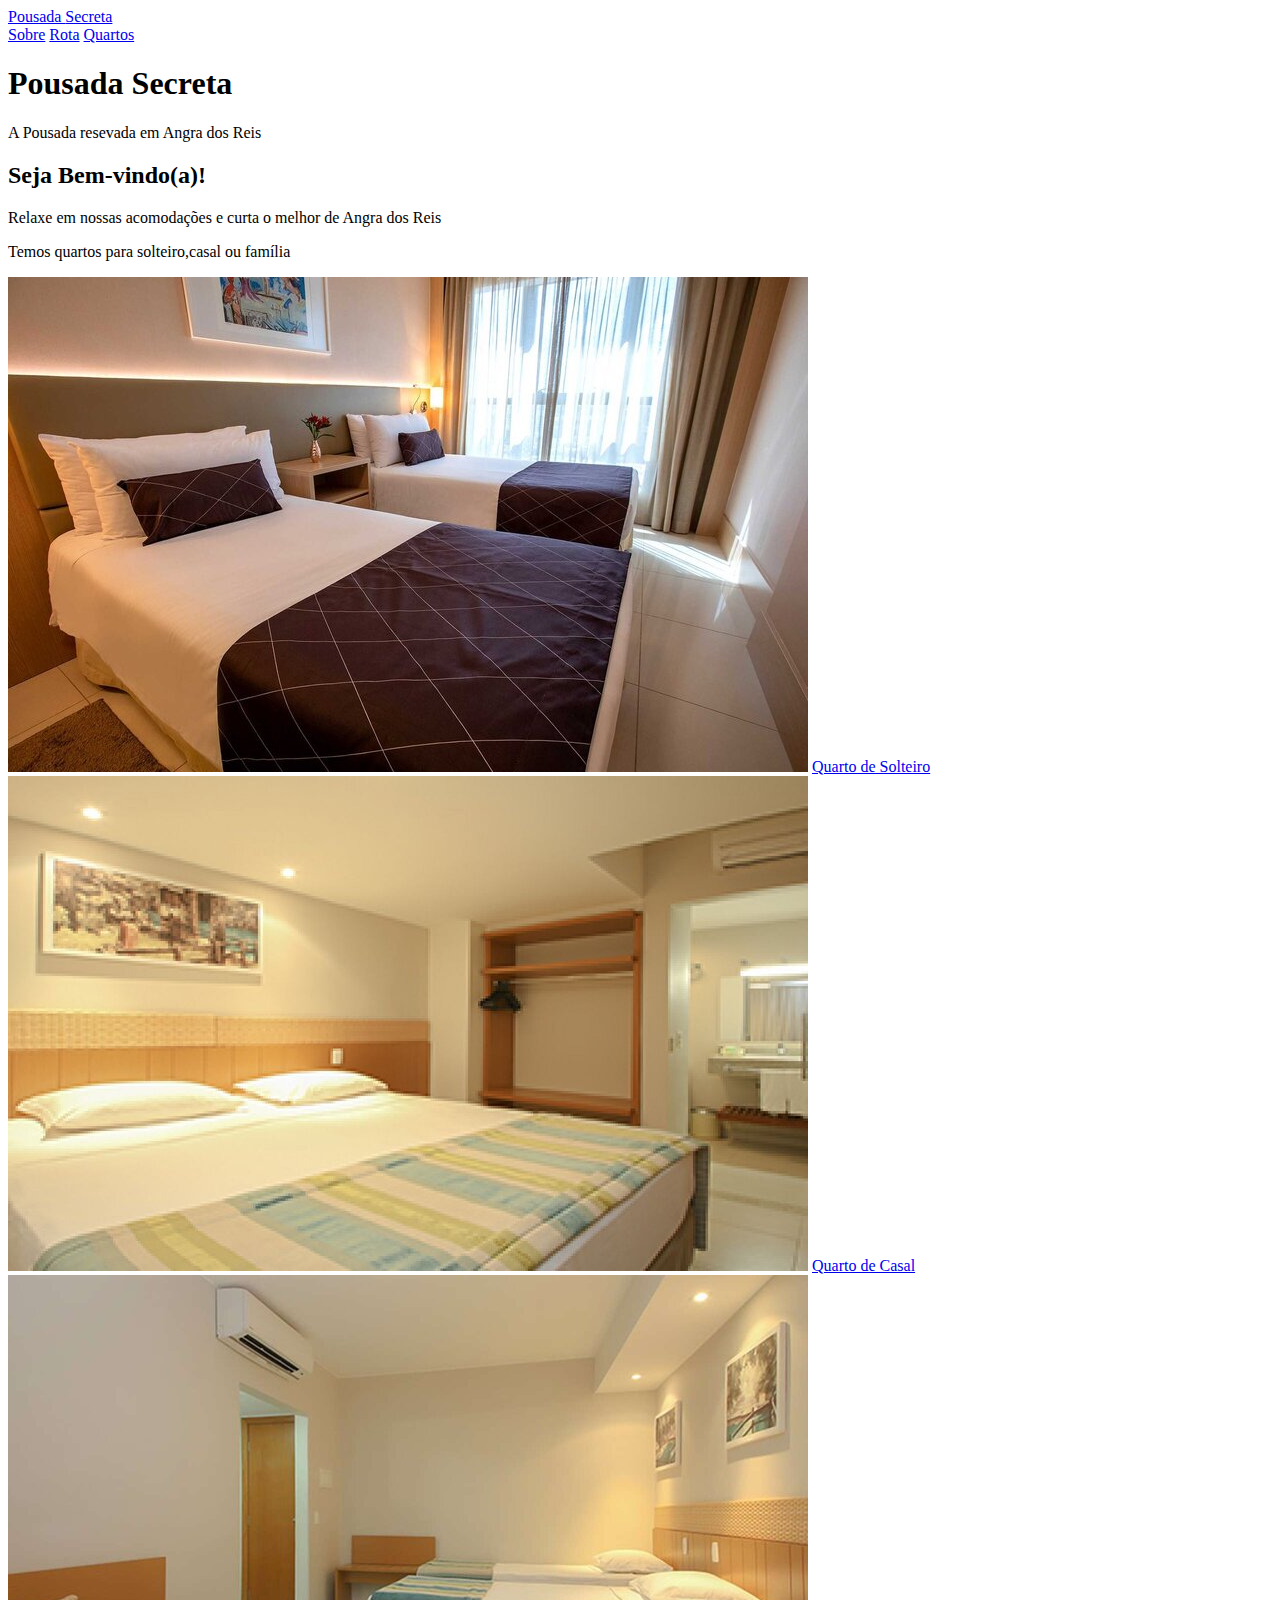
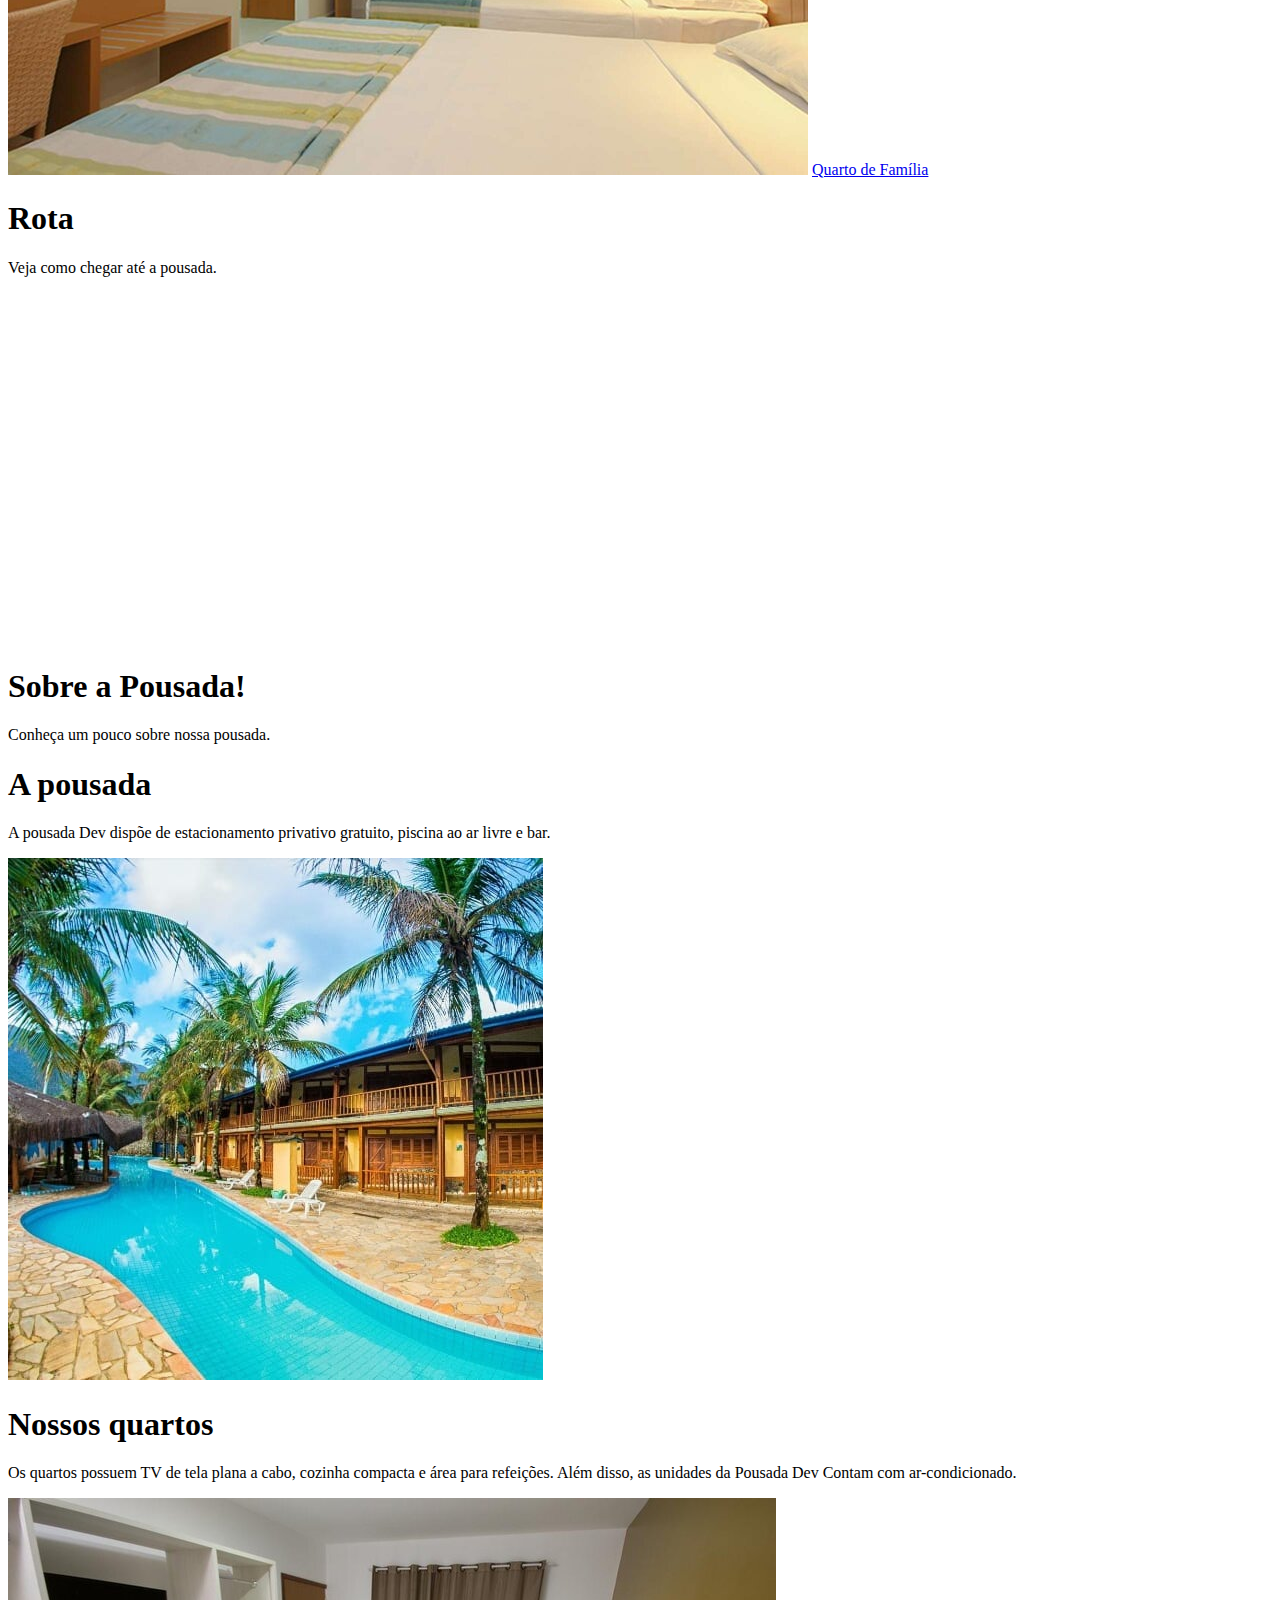
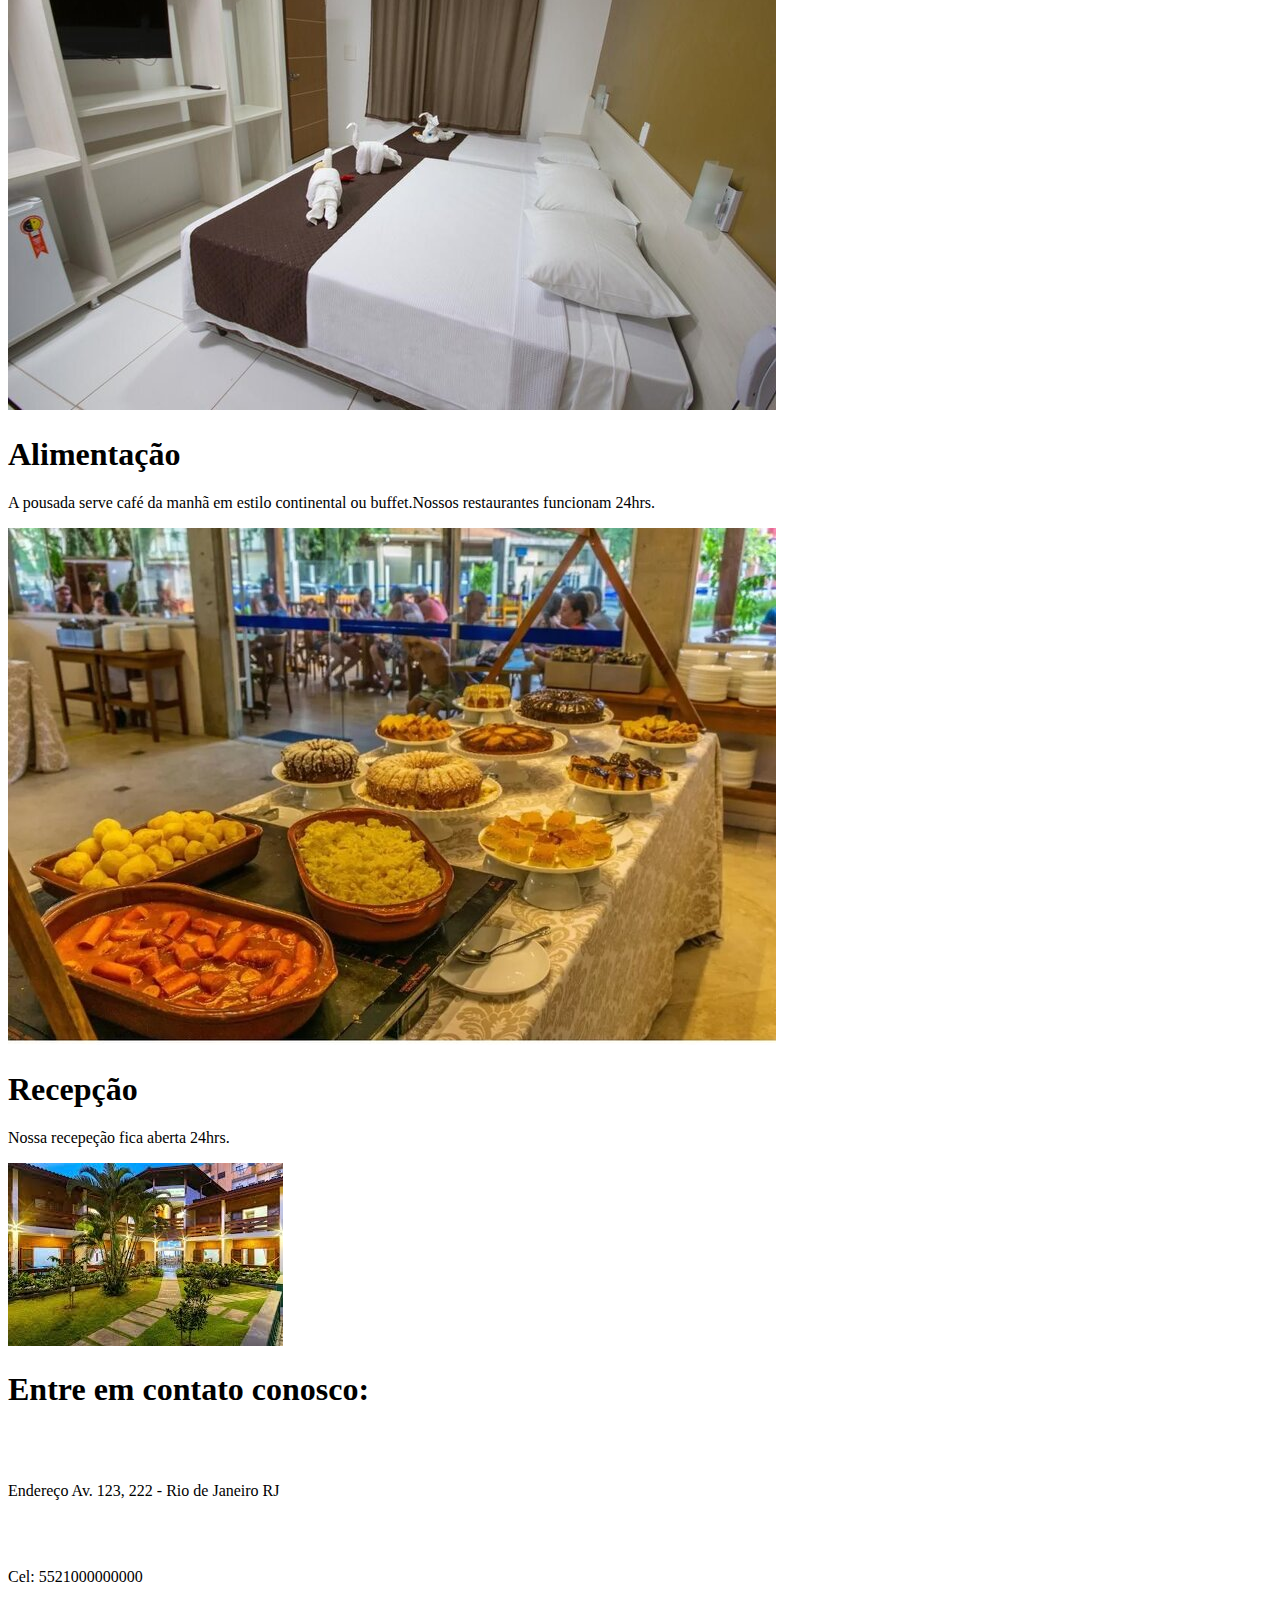
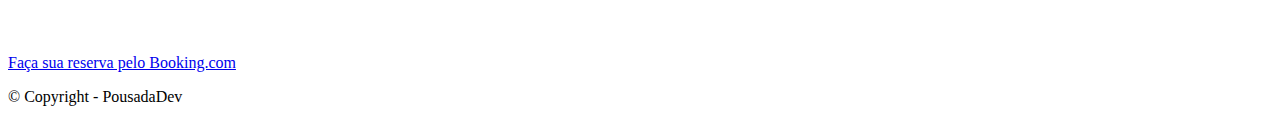
<file: Projetos/Projeto001/index.html>
<!DOCTYPE html>
<html lang="pt-br">
<head>
    <meta charset="UTF-8">
    <meta http-equiv="X-UA-Compatible" content="IE=edge">
    <meta name="viewport" content="width=device-width, initial-scale=1.0">
    <title>Pousada Secreta</title>
</head>
<body>
    <header>
        <section>
            <div>
                <a href="index.html">Pousada <span>Secreta</span></a> 
            </div>
            <div>
                <a href="#sobre">Sobre</a>
                <a href="#rota">Rota</a>
                <a href="quartos.html">Quartos</a>
            </div>
        </section>
    </header>
    <article>
        <section>
            <div>
                <h1>Pousada Secreta</h1>
                <p>A Pousada resevada em Angra dos Reis</p>
            </div>
        </section>
        <div>
            <h2>Seja Bem-vindo(a)!</h2>
            <p>Relaxe em nossas acomodações e curta o melhor de Angra dos Reis</p>
            <p>Temos quartos para solteiro,casal ou família</p>
        </div>
        <section>
            <div>
                <img src="assets/quarto-solteiro1.jpg" alt="quarto para solteiros" title="quartos de solteiro">
                <a href="#">Quarto de Solteiro</a>
            </div>
            <div>
                <img src="assets/quarto-casal1.jpg" alt="quarto para casal" title="quartos de casal">
                <a href="#">Quarto de Casal</a>
            </div>
            <div>
                <img src="assets/quarto-familia1.jpg" alt="quarto para familia" title="quarto para familia">
                <a href="#">Quarto de Família</a>
            </div>
        </section>
        <section id="rota">
            <h1>Rota</h1>
            <p>Veja como chegar até a pousada.</p>
        </section>
        <div> 
            <iframe src="https://www.google.com/maps/embed?pb=!1m14!1m8!1m3!1d14692.471710812997!2d-43.3641911!3d-22.9826906!3m2!1i1024!2i768!4f13.1!3m3!1m2!1s0x0%3A0x539cb07246f0e38d!2sVia%20Parque%20Shopping!5e0!3m2!1spt-BR!2sbr!4v1612707978931!5m2!1spt-BR!2sbr" width="100%" height="350" frameborder="0" style="border:0" allowfullscreen></iframe>
        </div>
        <section id="sobre">
                <h1>Sobre a Pousada!</h1>
                <p>Conheça um pouco sobre nossa pousada.</p>
        </section>
        <section>
            <div>
                <div>
                    <h1>A pousada</h1>
                    <p>A pousada Dev dispõe de estacionamento privativo gratuito, piscina ao ar livre e bar.</p>
                </div>
                <div><img src="assets/img1.jpg" alt="imagem da pousada"></div>
            </div>
            <div>
                <div>
                    <h1>Nossos quartos</h1>
                    <p>Os quartos possuem TV de tela plana a cabo, cozinha compacta e área para refeições. Além disso, as unidades da Pousada Dev Contam com ar-condicionado.</p>
                </div>
                <img src="assets/img2.jpg" alt="">
            </div>
            <div>
                <div>
                    <h1>Alimentação</h1>
                    <p>A pousada serve café da manhã em estilo continental ou buffet.Nossos restaurantes funcionam 24hrs.</p>
                </div>
                <img src="assets/img3.jpg" alt="">
            </div>
            <div>
                <div>
                    <h1>Recepção</h1>
                    <p>Nossa recepeção fica aberta 24hrs.</p>
                </div>
                <img src="assets/img5.jpg" alt="">
            </div>
        </section>

    </article>
    <footer>
           <div> <h1>Entre em contato conosco:</h1></div>
           <div><a  target="_blank"href="https://goo.gl/maps/wPAS58QxiTopxK6w7"></a></div>
           <div><img src="assets/icones/endereco.png" alt="Ícone endereco"><p></p></div> 
           <p>
            Endereço
            Av. 123, 222 - Rio de Janeiro RJ
          </p>
        </a>
  
        <div>
          <img src="assets/icones/telefone.png" alt="Ícone telefone" title="Ícone telefone"/>
  
          <p>
            Cel: 5521000000000
          </p>
        </div>
  
        <a target="_blank" href="https://www.booking.com/searchresults.pt-br.html?aid=375635;label=msn-wLZ0m4wRNI00wFHQAaaO3w-79920787059858%3Atikwd-79920803013016%3Aaud-808219487%3Aloc-20%3Aneo%3Amte%3Adec%3Aqsbooking;sid=9ca5cbe6c9db71b34b98c0738ea780f4;dest_id=-666610;dest_type=city&">
          <img src="assets/icones/calendario.png" alt="Ícone calendario" title="Ícone calendario"/>
  
          <p>
            Faça sua reserva pelo Booking.com
          </p>
        </a>
  
        <div>
          © Copyright - PousadaDev
        </div>
    </footer>
</body>
</html>
</file>
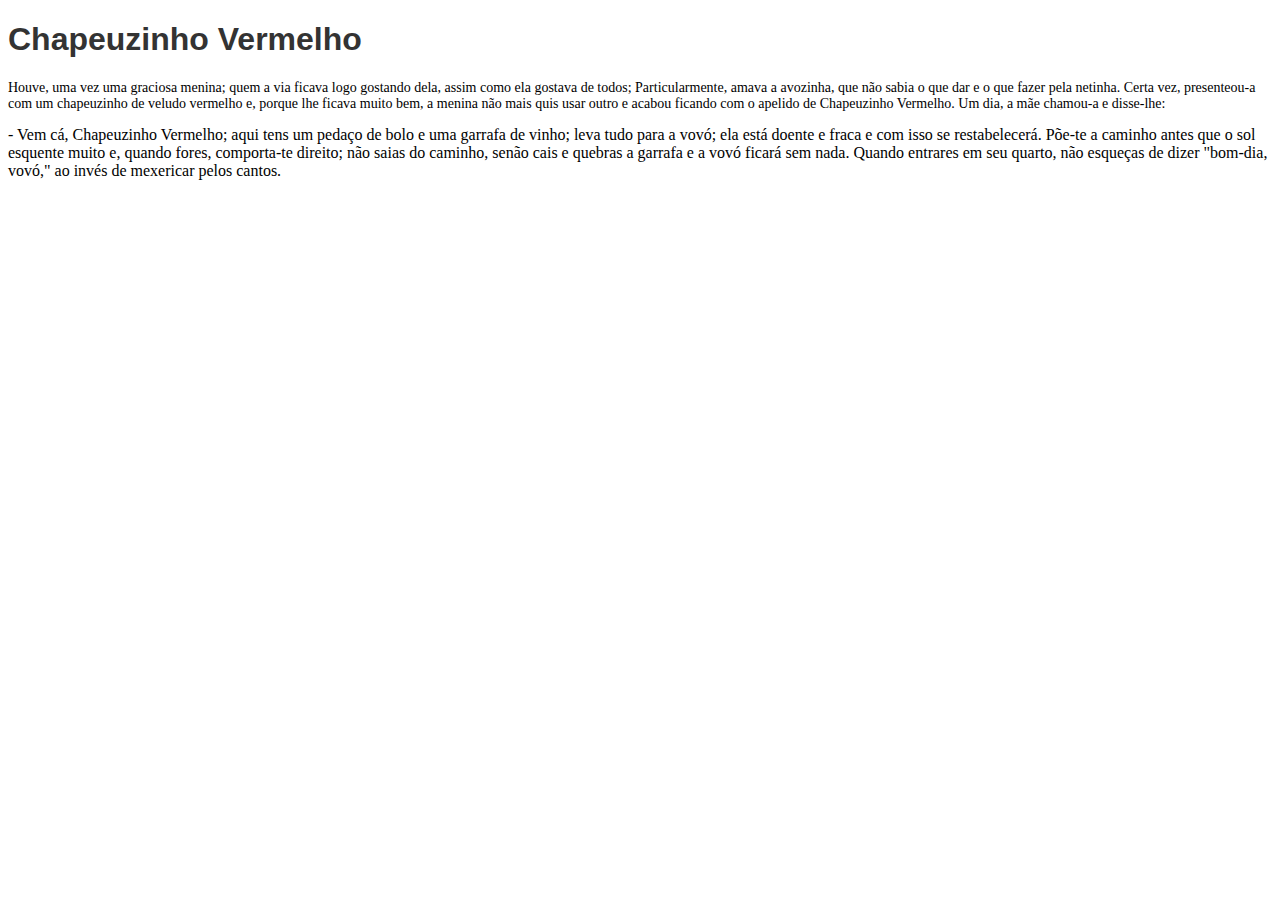
<file: HTML/Ex001.html>
<!DOCTYPE html>
<html lang="en">
<head>
    <meta charset="UTF-8">
    <meta http-equiv="X-UA-Compatible" content="IE=edge">
    <meta name="viewport" content="width=device-width, initial-scale=1.0">
    <link rel="stylesheet" href="../CSS/Ex001.css">
    <title>Chapeuzinho Vermelho - Conto dos irmãos Grimm</title>
</head>
<body>
    <h1>Chapeuzinho Vermelho</h1>
     <p>Houve, uma vez uma graciosa menina;
        quem a via ficava logo gostando dela,
        assim como ela gostava de todos;
        Particularmente, amava a avozinha, que não sabia o que dar e
        o que fazer pela netinha.
        Certa vez, presenteou-a com um chapeuzinho de
        veludo vermelho e, porque lhe ficava muito bem,
        a menina não mais quis usar outro e acabou ficando
        com o apelido de Chapeuzinho Vermelho.
        Um dia, a mãe chamou-a e disse-lhe:</p>
    <blockquote>- Vem cá, Chapeuzinho Vermelho;
        aqui tens um pedaço de bolo e uma garrafa de vinho;
        leva tudo para a vovó; ela está doente e fraca e
        com isso se restabelecerá.
        Põe-te a caminho antes que o sol esquente muito e,
        quando fores, comporta-te direito; não saias do caminho,
        senão cais e quebras a garrafa e a vovó ficará sem nada.
        Quando entrares em seu quarto, não esqueças de dizer
        "bom-dia, vovó," ao invés de mexericar pelos cantos.</blockquote>
</body>
</html>
</file>
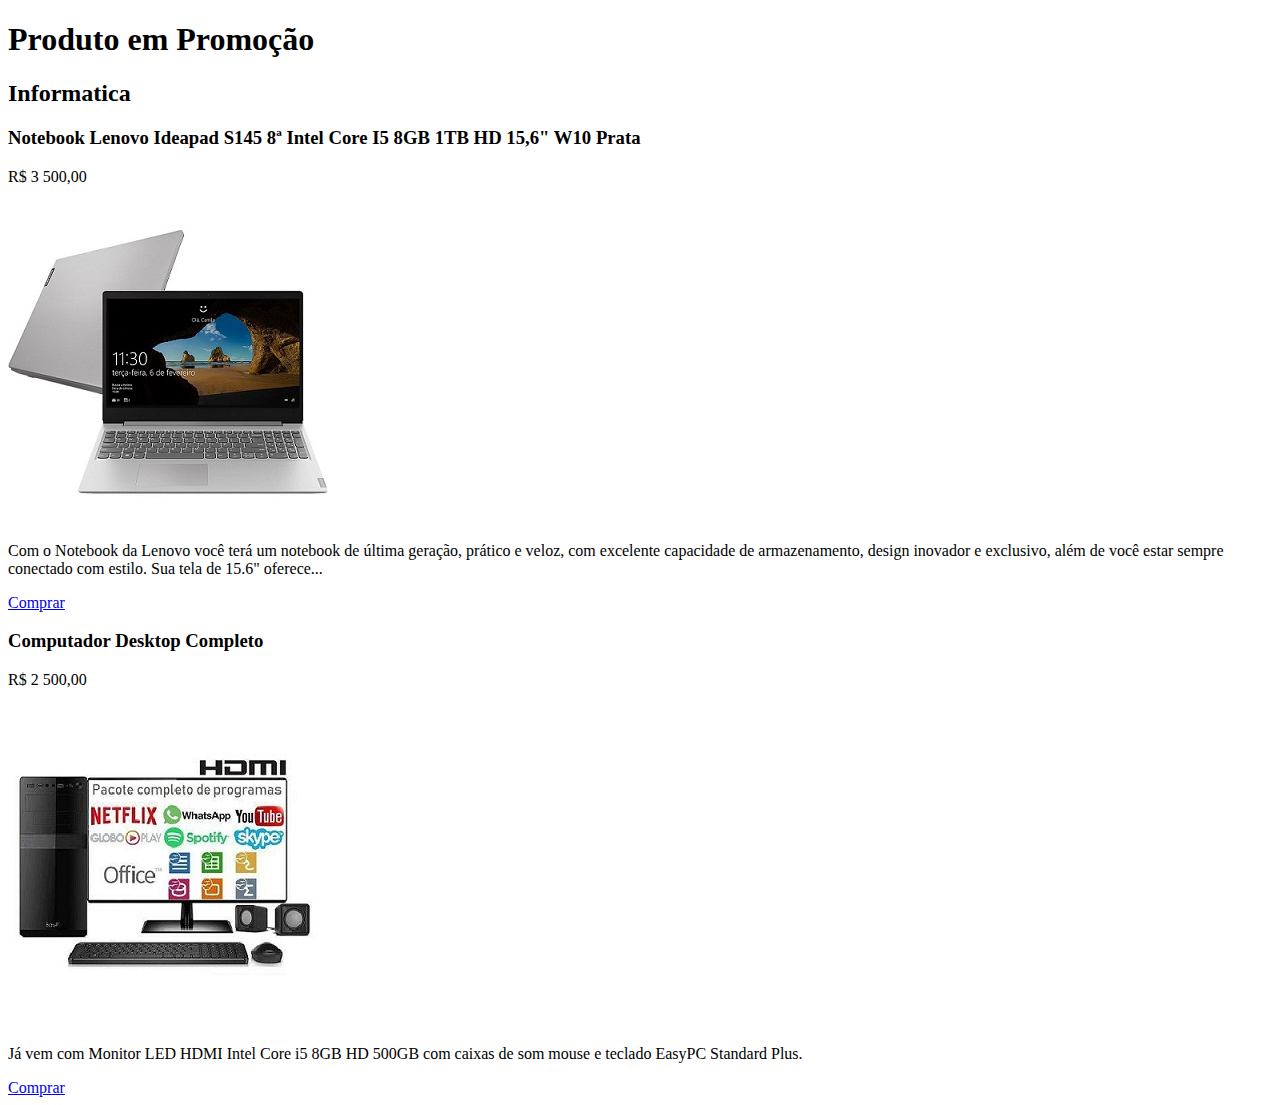
<file: HTML/Ex002.html>
<!DOCTYPE html>
<html lang="pt-br">
<head>
    <meta charset="UTF-8">
    <meta http-equiv="X-UA-Compatible" content="IE=edge">
    <meta name="viewport" content="width=device-width, initial-scale=1.0">
    <title>Loja virtual</title>
</head>
<body>
    <h1>Produto em Promoção</h1>
    <h2>Informatica</h2>
    <div>
        
        <h3>Notebook Lenovo Ideapad S145 8ª Intel Core I5 8GB 1TB HD 15,6" W10 Prata</h3>
        <p>R$ 3 500,00</p>
        <img src="projeto002/computador.jpg" alt="Computador Lenovo" title="Computador Lenovo">
        <p>Com o Notebook da Lenovo você terá um notebook de última geração,
            prático e veloz, com excelente capacidade de armazenamento, design
            inovador e exclusivo, além de você estar sempre conectado com estilo.
            Sua tela de 15.6" oferece...</p>
        <a href="https://lista.mercadolivre.com.br" target="_blank">Comprar</a>
    </div>
    <div>
        <h3>Computador Desktop Completo</h3>
        <p>R$ 2 500,00</p>
        <img src="projeto002/desktop.jpg" alt="Computador Desktop" title="Computador Desktop">
        <p>Já vem com Monitor LED HDMI Intel Core i5 8GB HD 500GB com caixas
            de som mouse e teclado EasyPC Standard Plus.</p>
        <a href="https://lista.mercadolivre.com.br" target="_blank">Comprar</a>
    </div>
</body>
</html>
</file>
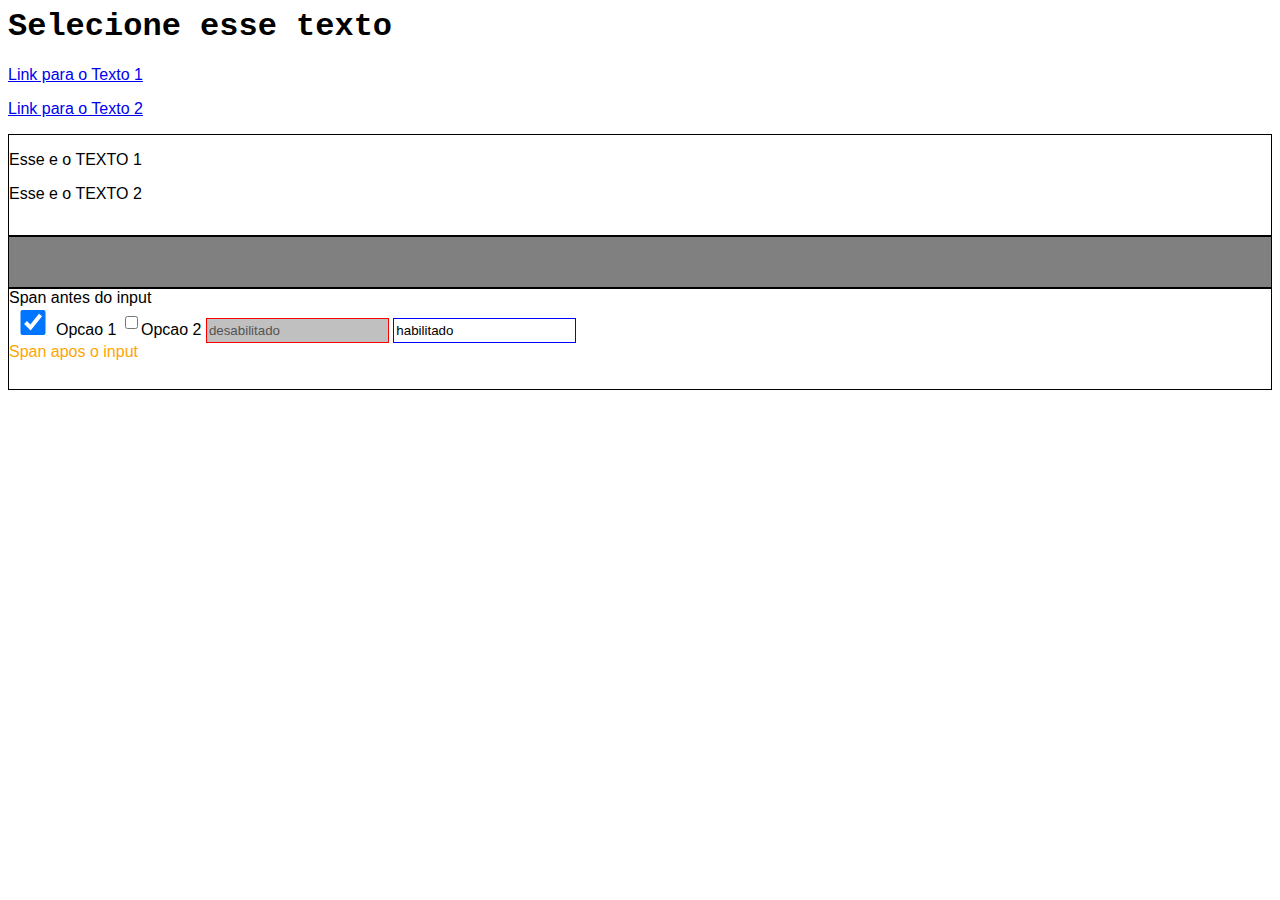
<file: HTML/ex003.html>
<html>
    <head>
        <link rel="stylesheet" type="text/css" href="seletores.css"/>
        <style>
            div{border:solid 1px; height:100px;}
        </style>
    </head>
    <body>
        <h1>Selecione esse texto</h1>
        <p><a href="#Texto1">Link para o Texto 1</a></p>
        <p><a href="#Texto2">Link para o Texto 2</a></p>
        <div>
            <p id="Texto1">Esse e o TEXTO 1</p>
            <p id="Texto2">Esse e o TEXTO 2</p>
        </div>
        <div id="divVazia"></div>
        <div>
            <span>Span antes do input</span><br/>
            <input type="checkbox" checked="checked" value="Opcao 1">Opcao 1
            <input type="checkbox"  value="Opcao 2">Opcao 2
            <input type="text" disabled="disabled" value="desabilitado"/>
            <input type="text" value="habilitado"/><br/>
            <span>Span apos o input</span>
        </div>
    </body>
</html>
</file>
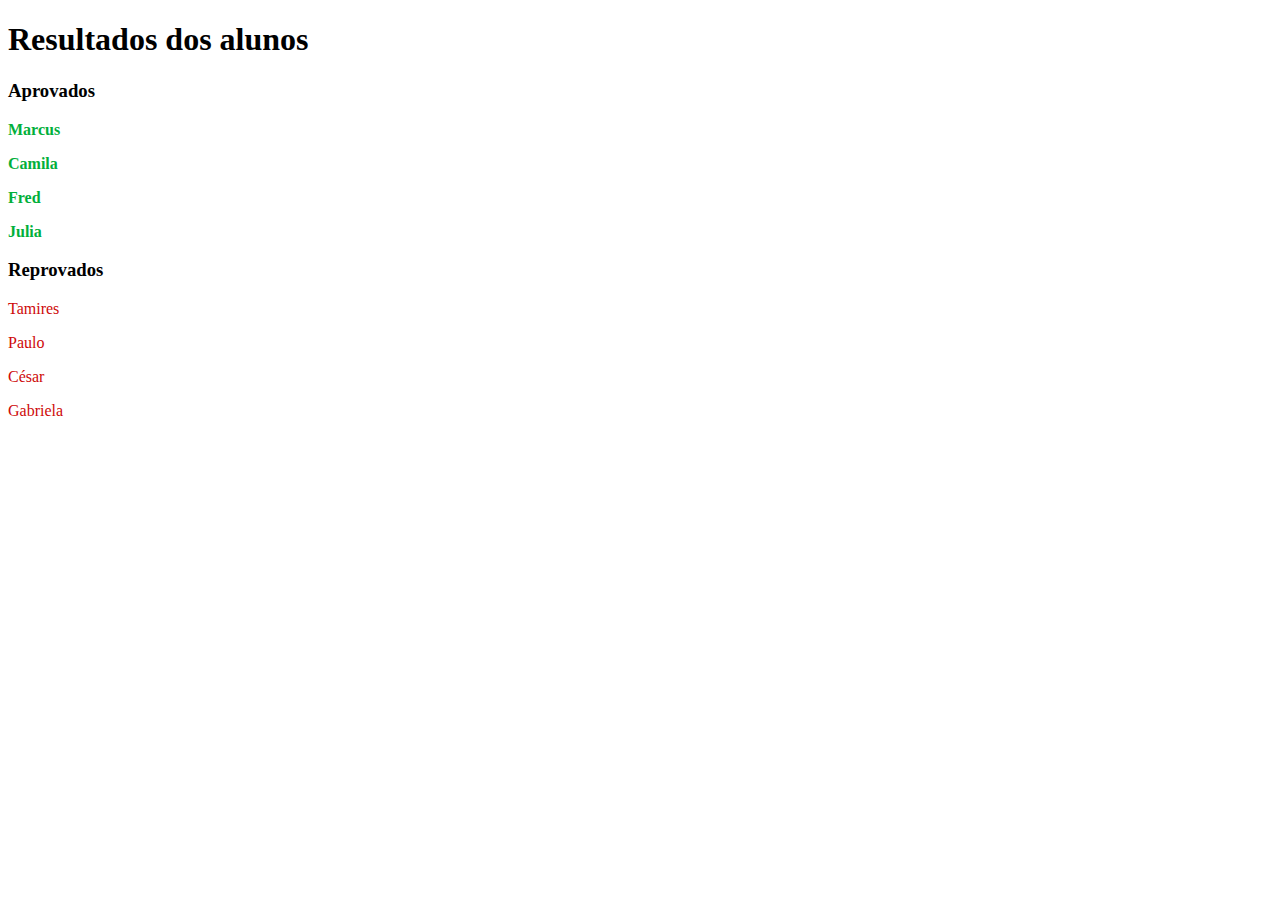
<file: HTML/Ex004.html>
<!DOCTYPE html>
<html>
    <head>
        <title>Resultados dos alunos</title>
        <meta name="description" content="Lista de aprovação" />
        <meta charset="UTF-8">
        <meta name="robots" content="noindex">
        <meta name="viewport" content="width=device-width, initial-scale=1.0">
        <style>
            b { color:#02af3b; }
            p { color: #ce0909; }
        </style>
    </head>
    <body>
        <h1>Resultados dos alunos</h1>

        <h3>Aprovados</h3>
        <div>
            <p><b>Marcus</b></p>
            <p><b>Camila</b></p>
            <p><b>Fred</b></p>
            <p><b>Julia</b></p>
        </div>
        <h3>Reprovados</h3>
        <div>
            <p>Tamires</p>
            <p>Paulo</p>
            <p>César</p>
            <p>Gabriela</p>
        </div>
    </body>
</html>
</file>
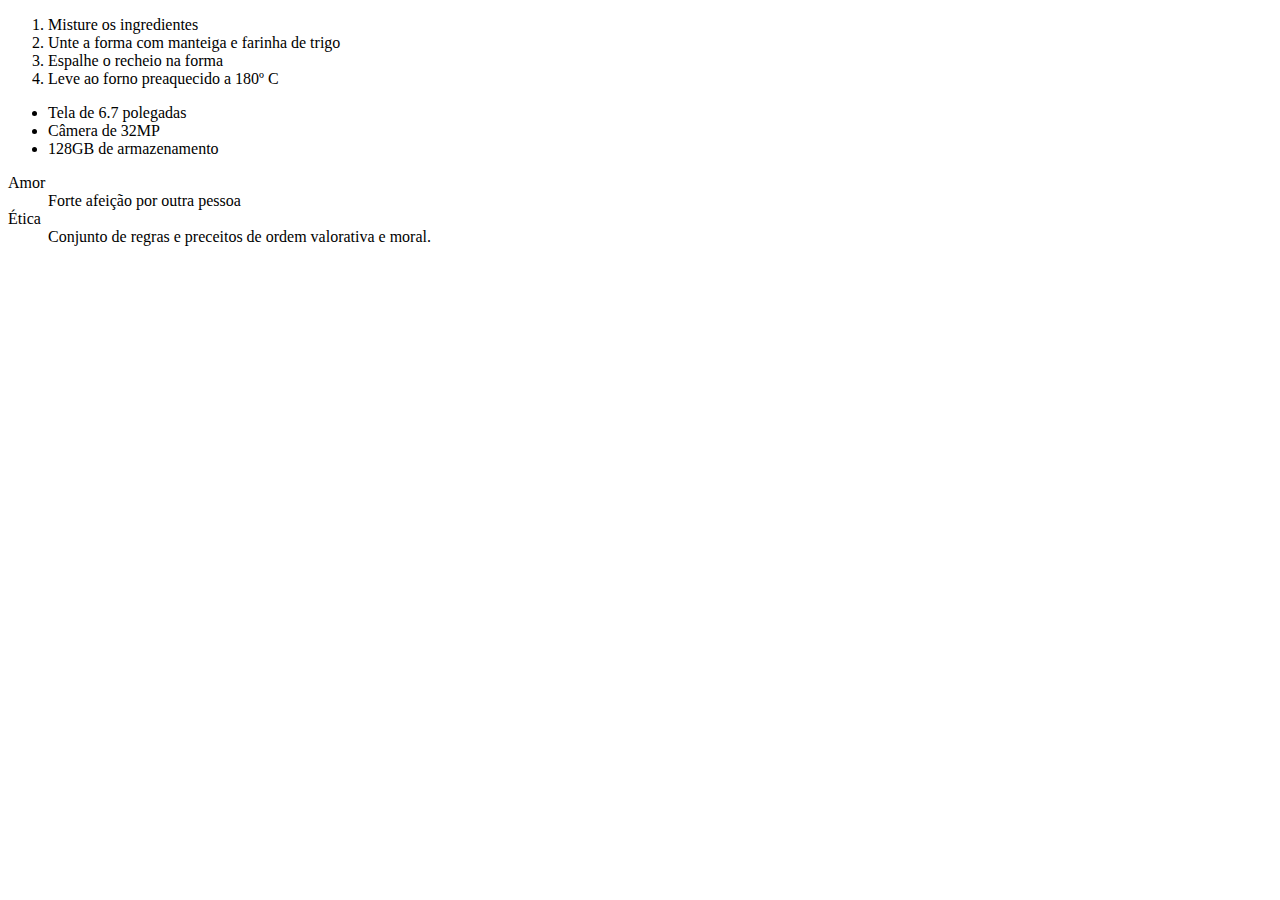
<file: HTML/Ex005.html>
<!DOCTYPE html>
<html lang="pt-bt">
<head>
    <meta charset="UTF-8">
    <meta http-equiv="X-UA-Compatible" content="IE=edge">
    <meta name="viewport" content="width=device-width, initial-scale=1.0">
    <title>Ex005</title>
</head>
<body>
    <!-- Preparo da torta salgada -->
<ol>
    <li>Misture os ingredientes</li>
    <li>Unte a forma com manteiga e farinha de trigo</li>
    <li>Espalhe o recheio na forma</li>
    <li>Leve ao forno preaquecido a 180º C</li>
   </ol>
   <!-- Características do Smartphone -->
  <ul>
    <li>Tela de 6.7 polegadas</li>
    <li>Câmera de 32MP</li>
    <li>128GB de armazenamento</li>
 </ul>
 <!-- Termo seguido da sua definição -->
<dl>
    <dt>Amor</dt>
    <dd>
     Forte afeição por outra pessoa
    </dd>
   
    <dt>Ética</dt>
    <dd>
     Conjunto de regras e preceitos
     de ordem valorativa e moral.
    </dd>
   </dl>
    
</body>
</html>
</file>
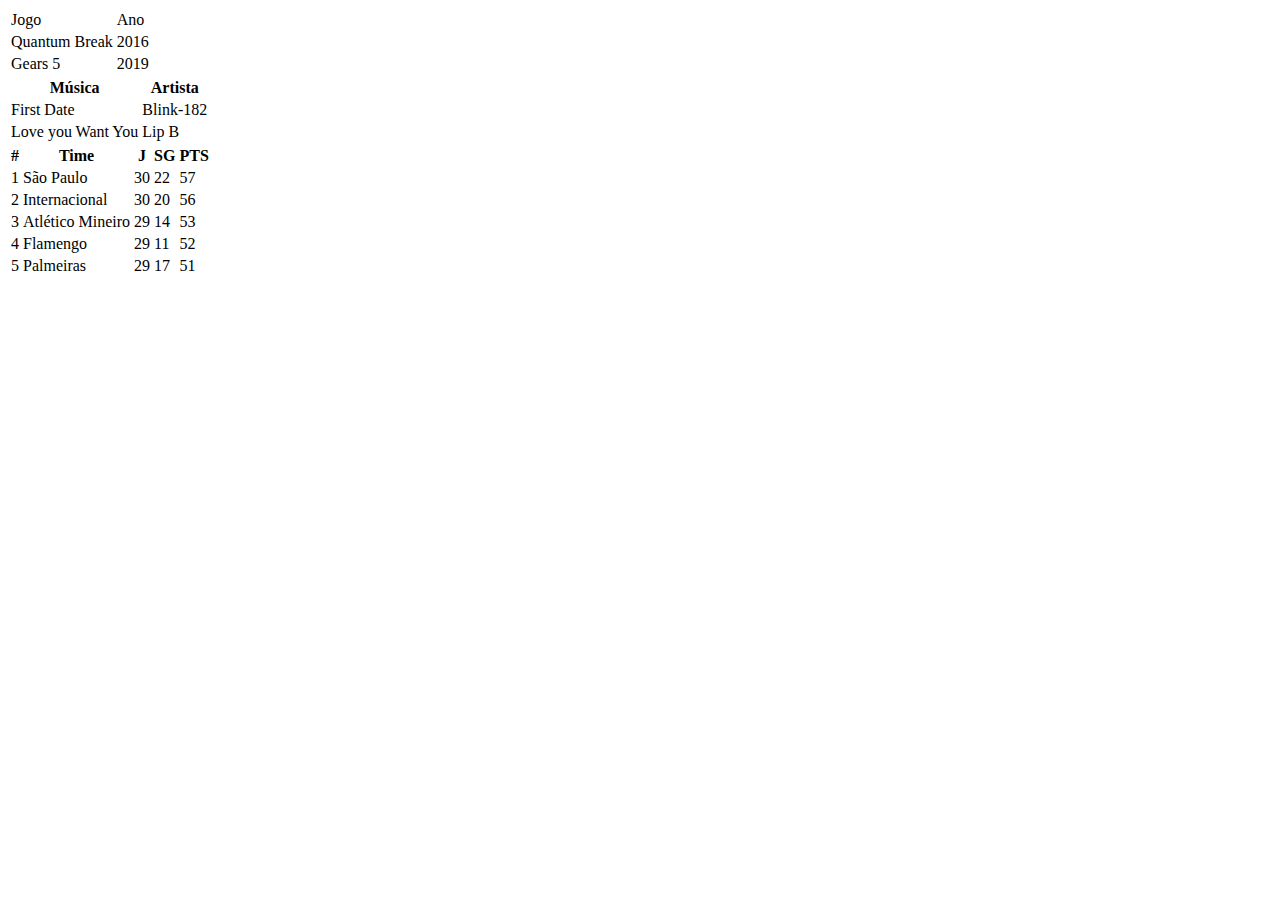
<file: HTML/Ex006.html>
<!DOCTYPE html>
<html lang="pt-bt">
<head>
    <meta charset="UTF-8">
    <meta http-equiv="X-UA-Compatible" content="IE=edge">
    <meta name="viewport" content="width=device-width, initial-scale=1.0">
    <title>Tabelas</title>
</head>
<body>
    <table>
        <tr>
            <td>Jogo</td>
            <td>Ano</td>
        </tr>
        <tr>
            <td>Quantum Break</td>
            <td>2016</td>
        </tr>
        <tr>
            <td>Gears 5</td>
            <td>2019</td>
        </tr>
    </table>
    <table>
        <tr>
            <th>Música</th>
            <th>Artista</th>
        </tr>
        <tr>
            <td>First Date</td>
            <td>Blink-182</td>
        </tr>
        <tr>
            <td>Love you Want You</td>
            <td>Lip B</td>
        </tr>
    </table>
    <table>
        <tr>
            <th>#</th>
            <th>Time</th>
            <th>J</th>
            <th>SG</th>
            <th>PTS</th>
        </tr>
        <tr>
            <td>1</td>
            <td>São Paulo</td>
            <td>30</td>
            <td>22</td>
            <td>57</td>
        </tr>
        <tr>
            <td>2</td>
            <td>Internacional</td>
            <td>30</td>
            <td>20</td>
            <td>56</td>
        </tr>
        <tr>
            <td>3</td>
            <td>Atlético Mineiro</td>
            <td>29</td>
            <td>14</td>
            <td>53</td>
        </tr>
        <tr>
            <td>4</td>
            <td>Flamengo</td>
            <td>29</td>
            <td>11</td>
            <td>52</td>
        </tr>
        <tr>
            <td>5</td>
            <td>Palmeiras</td>
            <td>29</td>
            <td>17</td>
            <td>51</td>
        </tr>
    </table>
    
</body>
</html>
</file>
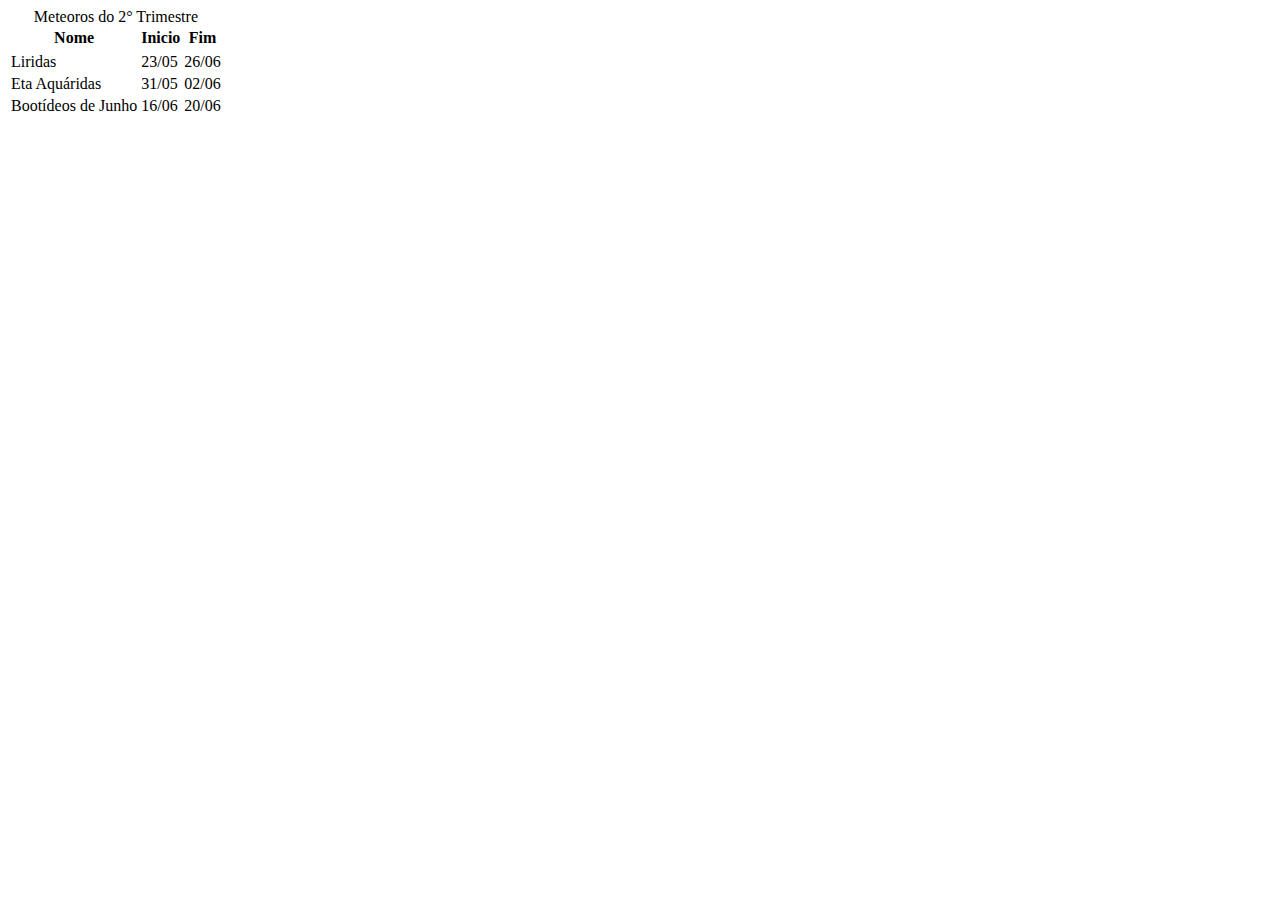
<file: HTML/praticando/tabela.html>
<!DOCTYPE html>
<html lang="pt-br">
<head>
    <meta charset="UTF-8">
    <meta http-equiv="X-UA-Compatible" content="IE=edge">
    <meta name="viewport" content="width=device-width, initial-scale=1.0">
    <title>tabela</title>
</head>
<body>
    <table>
        <caption>Meteoros do 2° Trimestre</caption>
        <thead>
            <th>Nome</th>
            <th>Inicio</th>
            <th>Fim</th>
            <tr>
        </thead>
         <tbody>
        <tr>
            <td>Liridas</td>
            <td>23/05</td>
            <td>26/06</td>
        </tr>
        <tr>
            <td>Eta Aquáridas</td>
            <td>31/05</td>
            <td>02/06</td>
        </tr>
        <tr>
            <td>Bootídeos de Junho</td>
            <td>16/06</td>
            <td>20/06</td>
        </tr>
            </tbody>
    </table>
    
</body>
</html>
</file>
<file: CSS/Ex001.css>
h1{
    font-family: arial;
    color: #333;
}
p{
    font-size:  14px;
}
blockquote{
    margin: 0;
}
</file>
<file: HTML/seletores.css>
:target{
    color:green;
    font-weight:bold;
}

::selection{
    color:red;
}

:empty{
    border:solid 1px;
    height:50px;
    background:gray;
}

input:checked{
    width: 40px;
}

h1
{
    font-family:"Courier New";
}

:not(h1)
{
    font-family:"Arial";
}

input~span{
    color: orange;
}

input:disabled{
    border:solid 1px red;
    background-color: silver;
    height:25px;
}

input:enabled{
    border:solid 1px blue;
    background-color: #fff;
    height:25px;
}
</file>
